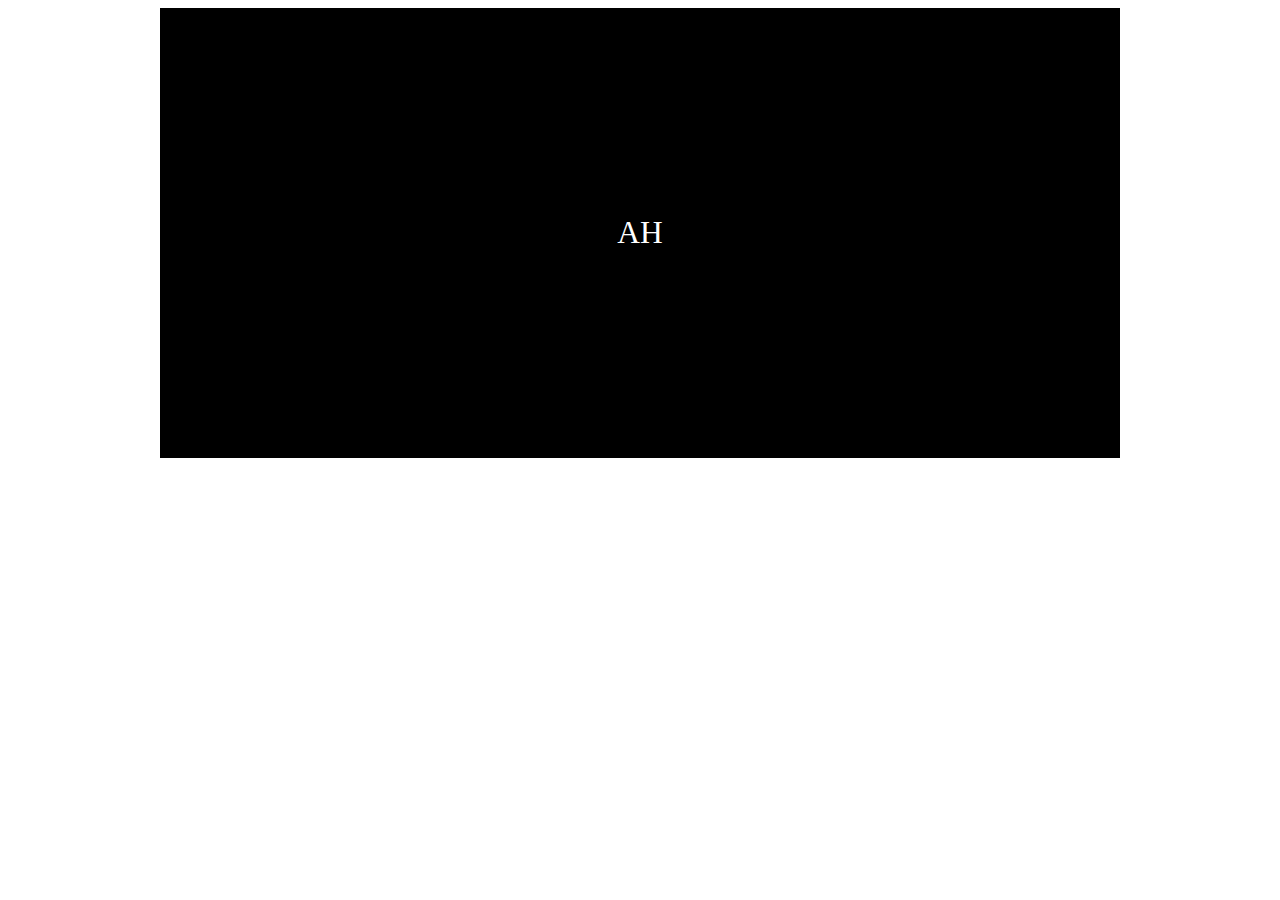
<file: try.html>
<!DOCTYPE html>
<html lang="en">
<head>
    <meta charset="UTF-8">
    <meta name="viewport" content="width=device-width, initial-scale=1.0">
    <link rel="stylesheet" href="try.css">
    <title>Document</title>
</head>
<body>
    <div class="container">
        AH
    </div>
</body>
</html>
</file>
<file: try.css>
.container{
    height: 50vh;
    width: 75vw;
    background-color: black;
    display: flex;
    justify-content: center;
    align-items: center;
    margin: auto;
    color: white;
    font-size: 3.5vh;
}
</file>
